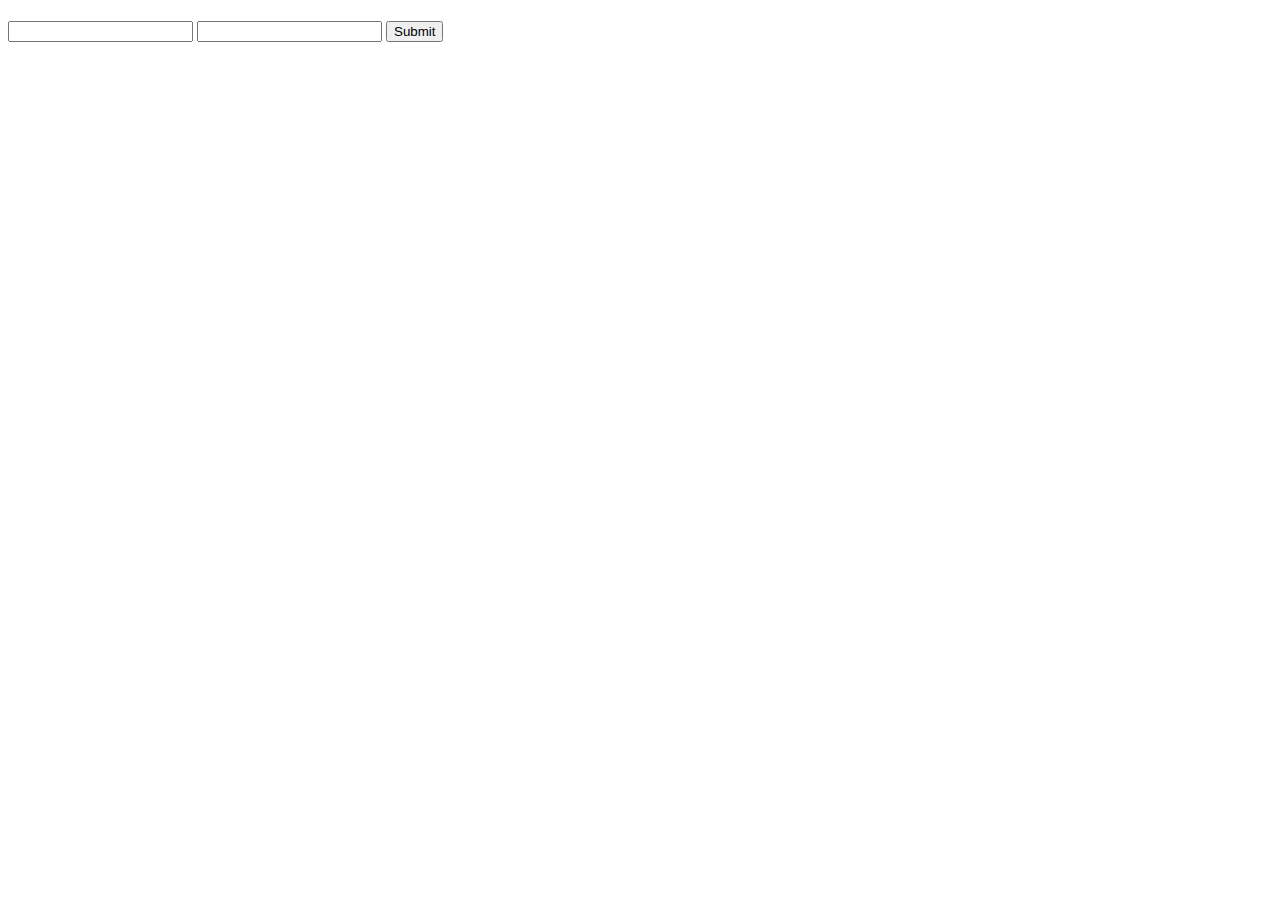
<file: dom practice 2/index.html>
<!DOCTYPE html>
<html lang="en">
<head>
    <meta charset="UTF-8">
    <meta name="viewport" content="width=device-width, initial-scale=1.0">
    <title>Document</title>
</head>
<body>
    <h4></h4>
   <form>
     <input type="text">
     <input type="text">
     <button type="submit">Submit</button>
   </form>
    <script src="script.js"></script>
</body> 
</html>
</file>
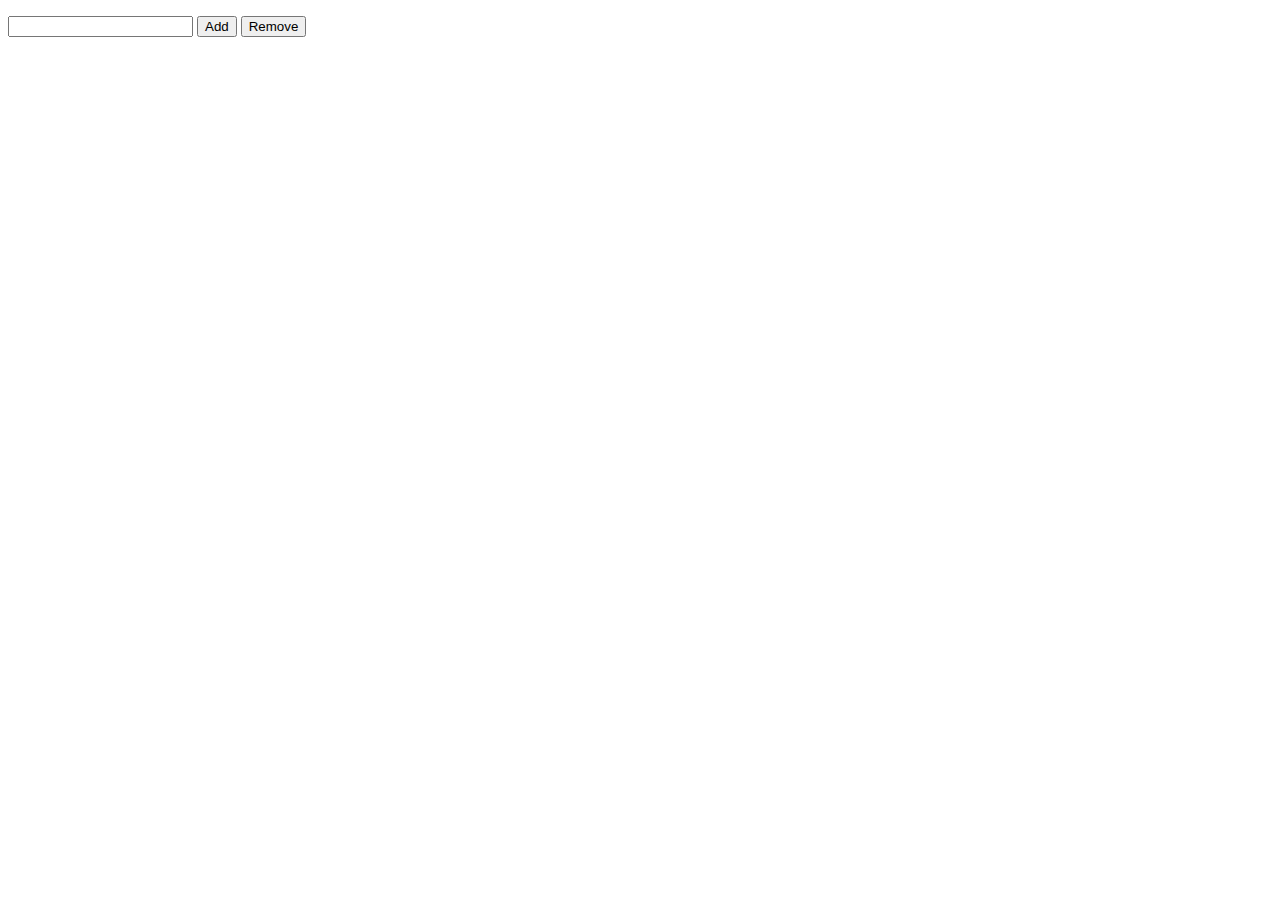
<file: dom practice 3/index.html>
<!DOCTYPE html>
<html lang="en">
<head>
    <meta charset="UTF-8">
    <meta name="viewport" content="width=device-width, initial-scale=1.0">
    <title>Document</title>
</head>
<body>
    <ul>
    </ul>
    <input type="text">
    <button id="add">Add</button>
    <button id="remove">Remove</button>
    <script src="script.js"></script>
</body>
</html>
</file>
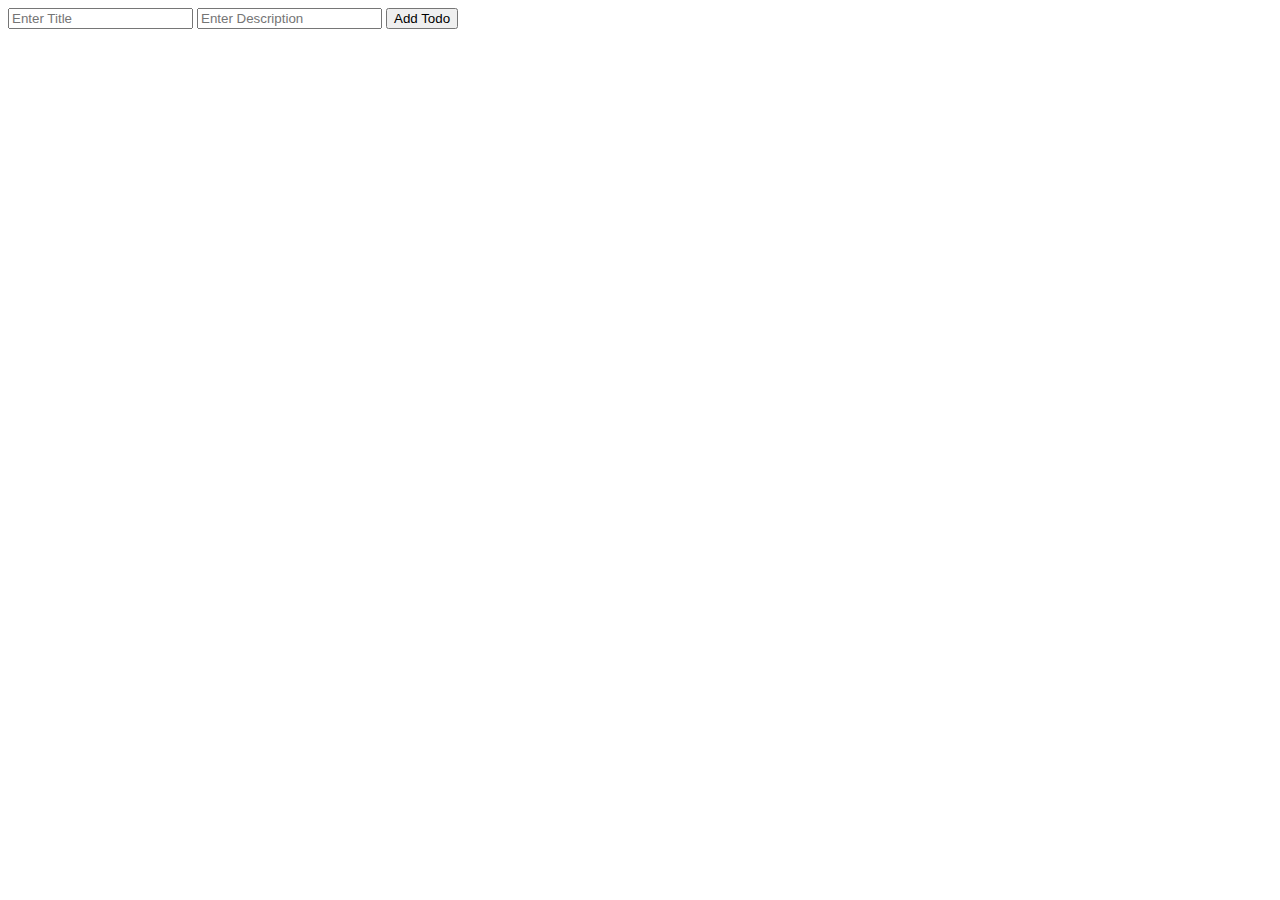
<file: dom practice 5/index.html>
<!DOCTYPE html>
<html lang="en">
<head>
    <meta charset="UTF-8">
    <meta name="viewport" content="width=device-width, initial-scale=1.0">
    <title>Document</title>
</head>
<body>
    <input id="input1" type="text" placeholder="Enter Title">
    <input id="input2" type="text" placeholder="Enter Description">
    <button>Add Todo</button>
    <div id="todos"></div>
    <script src="script.js"></script>
</body>
</html>
</file>
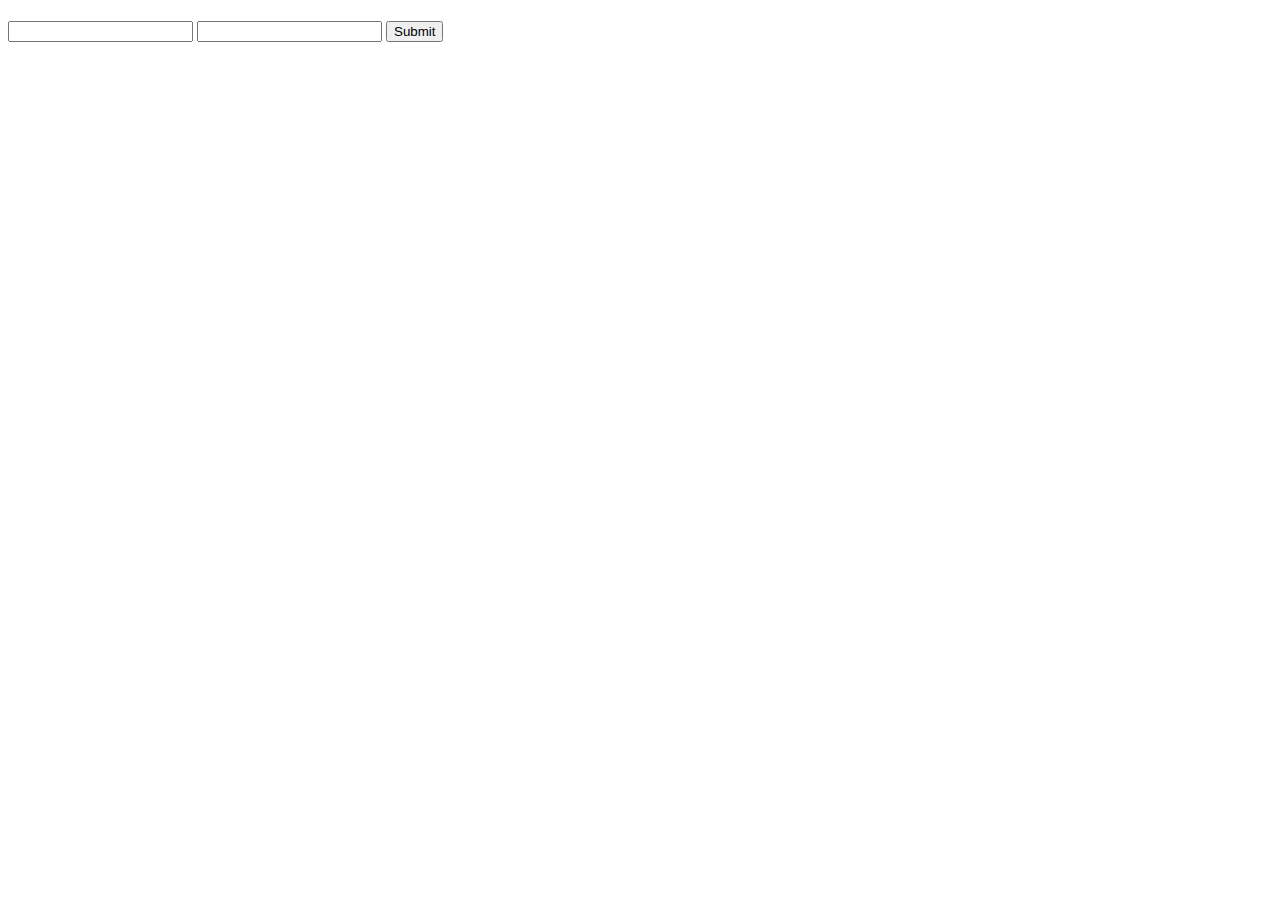
<file: thisKeyWord/dom practice 2/index.html>
<!DOCTYPE html>
<html lang="en">
<head>
    <meta charset="UTF-8">
    <meta name="viewport" content="width=device-width, initial-scale=1.0">
    <title>Document</title>
</head>
<body>
    <h4></h4>
   <form>
     <input type="text">
     <input type="text">
     <button type="submit">Submit</button>
   </form>
    <script src="script.js"></script>
</body> 
</html>
</file>
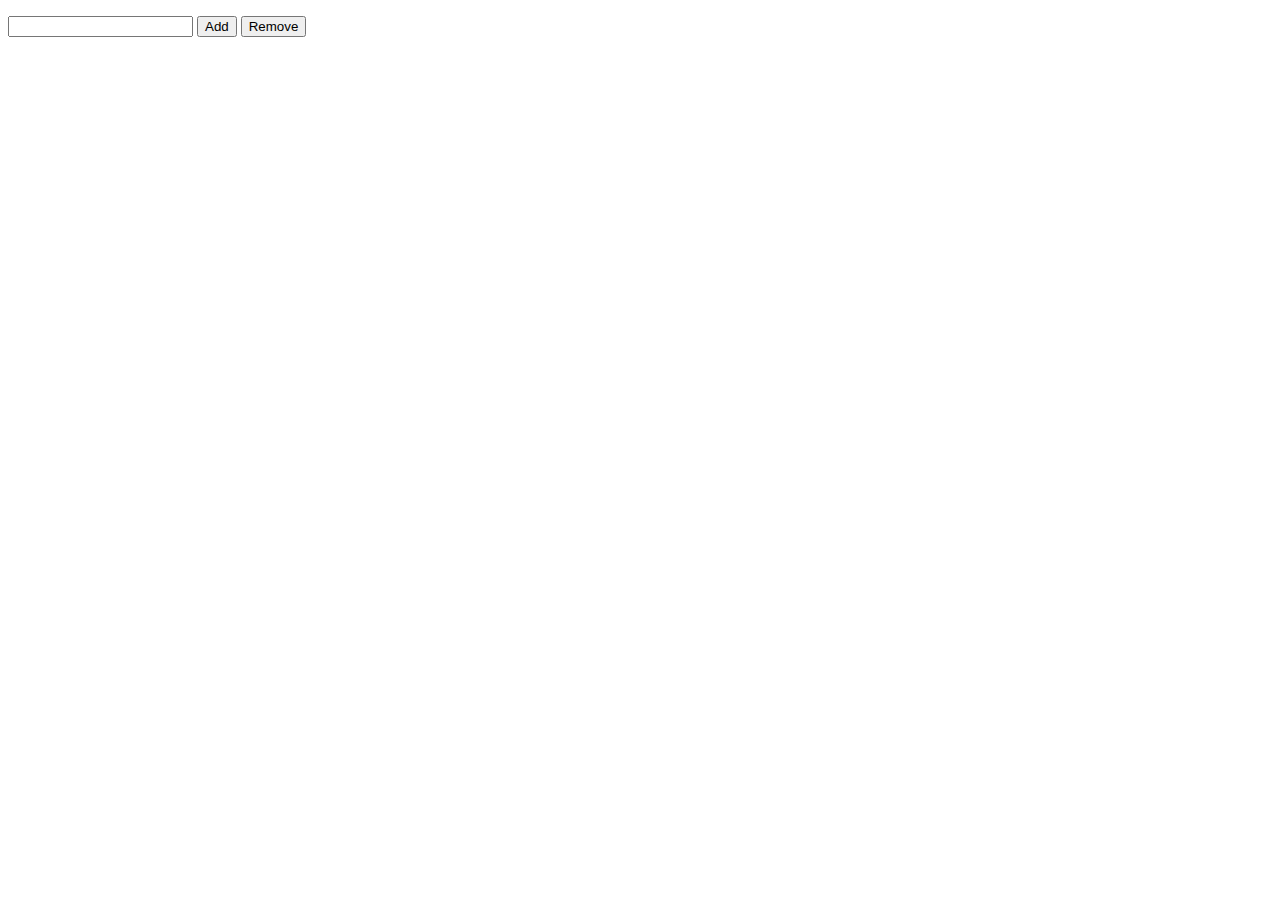
<file: thisKeyWord/dom practice 3/index.html>
<!DOCTYPE html>
<html lang="en">
<head>
    <meta charset="UTF-8">
    <meta name="viewport" content="width=device-width, initial-scale=1.0">
    <title>Document</title>
</head>
<body>
    <ul>
    </ul>
    <input type="text">
    <button id="add">Add</button>
    <button id="remove">Remove</button>
    <script src="script.js"></script>
</body>
</html>
</file>
